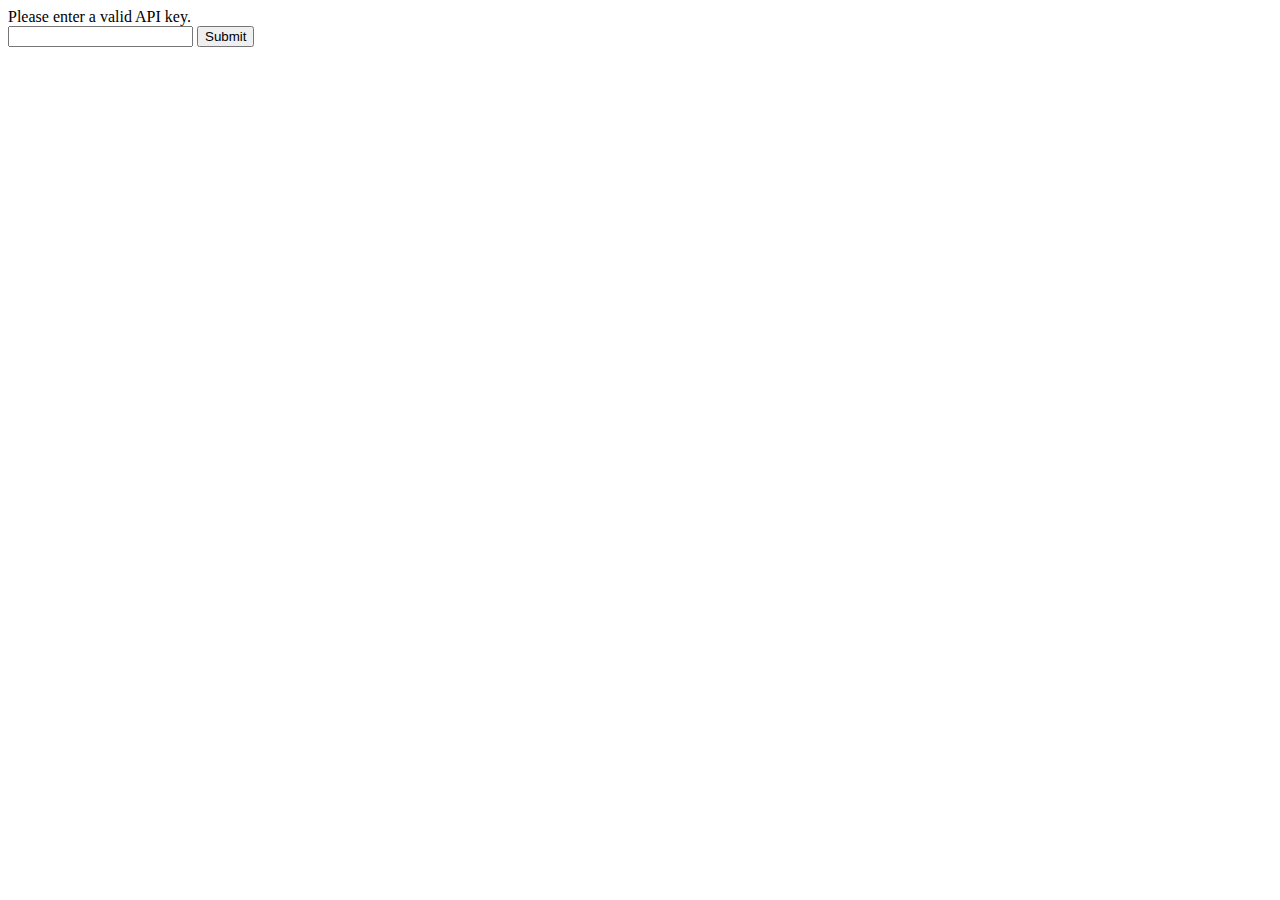
<file: index.html>
<html>
    <head>
        <meta charset="UTF-8">
         <link rel="stylesheet" href="style.css">
        <title></title>
    </head>
    <body onload="fetchContacts()">

        <div id="table">Contacts loading...</div>
        <button id="refresh" type="button">Refresh</button>
        <button id="addcontact" type="button">Add Contact</button>

        <script src="config.js"></script>
        <script>
            //Event listener for refresh button 
            document.getElementById("refresh").addEventListener('click', fetchContacts);

            function fetchContacts(){
               fetch(rootPath + "controller/get-contacts/")
               .then(function(response){
                   return response.json();
               })
               .then(function(data){
                displayOutput(data);
                //console.log(data);
               })
         }
         
         function displayOutput(data){
            output = "<table>";

                for(a in data){
                    output += `
                        <tr>
                            <td><img src="${rootPath}controller/uploads/${data[a].avatar}" width="40px"/></td>
                            <td><h5>${data[a].firstname}</h5></td>
                            <td><h5>${data[a].lastname}</h5></td>
                         </tr>
                         
                         `
                }
                output += "</table>";
                document.getElementById("table").innerHTML = output;  
         }

         function addContact() {
            window.open("addContacts.html","_self"); // Redirect to the add contact page
            }
        

        </script>
    </body>
</html>
</file>
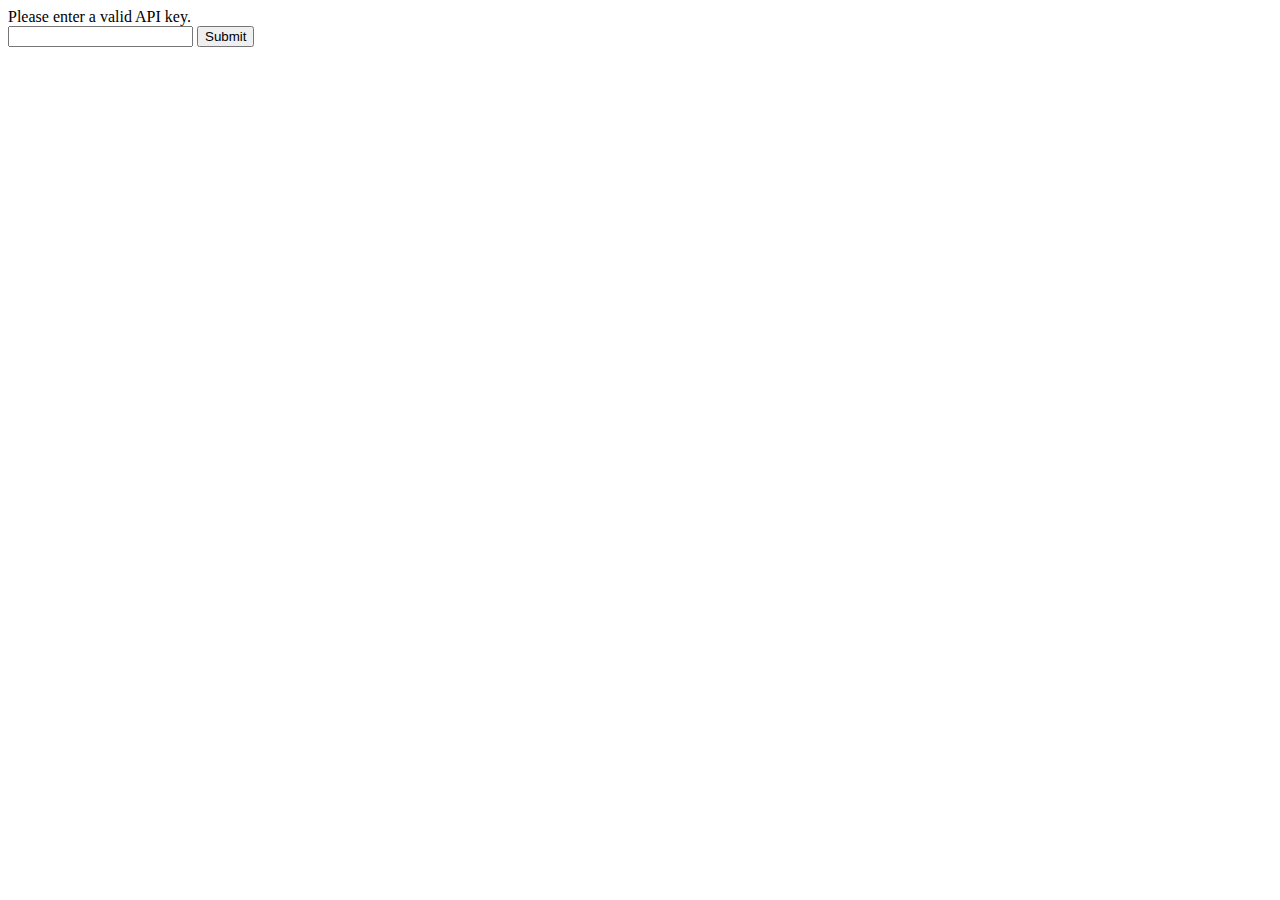
<file: enter-api-key.html>
<!DOCTYPE html>
<html>
    <head>
        <title>API Key</title>
        <meta charset="UTF-8">
        <meta name="viewport" content="width=device-width, initial-scale=1.0">
    </head>
    <body>
        <div>Please enter a valid API key.</div>
        <form>
            <input type="email" id="apiKey" name="apiKey"/>
            <button id="submitApiKey">Submit</button>
        </form>

        
        <script>
            let rootPath = "https://mysite.itvarsity.org/api/ContactBook/";
            document.getElementById("submitApiKey").addEventListener('click', setApiKey);

            function setApiKey(e){
                e.preventDefault();
                
                apiKey = document.getElementById("apiKey").value;
                fetch(rootPath + "controller/api-key/?apiKey=" + apiKey)
                        .then(function (response) {
                            return response.text();
                        })
                        .then(function (data) {
                            
                            if (data == "1") {
                                localStorage.setItem("apiKey", apiKey);
                                window.open("index.html", "_self");
                            } else {
                                alert(data + "Invalid API key entered!");
                            }
                        })
            }
        </script>
    </body>
</html>
</file>
<file: style.css>
/* General Page Styles */
body {
  font-family: 'Segoe UI', Tahoma, Geneva, Verdana, sans-serif;
  background-color: #f9fafb;
  margin: 0;
  padding: 20px;
}

/* Button Styles */
button {
  margin: 10px 5px;
  padding: 10px 20px;
  font-size: 14px;
  border: none;
  border-radius: 6px;
  background-color: #3f51b5;
  color: white;
  cursor: pointer;
}

button:hover {
  background-color: #303f9f;
}

/* Table Styles */
table {
  width: 100%;
  border-collapse: collapse;
  background-color: rgb(239, 249, 249);
  box-shadow: 0 4px 10px rgba(0, 0, 0, 0.1);
  margin-top: 20px;
}

th, td {
  padding: 12px 15px;
  text-align: left;
  border-bottom: 1px solid #e0e0e0;
  vertical-align: middle;
}

th {
  background-color: #f1f1f1;
  font-weight: bold;
}

tr:hover {
  background-color: #eae3ff;
  cursor: pointer;
}

/* Avatar Image */
td img {
  width: 40px;
  height: 40px;
  border-radius: 70%;
  object-fit: contain;
  border: 1px solid #ccc;
}

/* Name Styles */
td h5 {
  margin: 0;
  font-size: 13px;
  color: #333;
}
</file>
